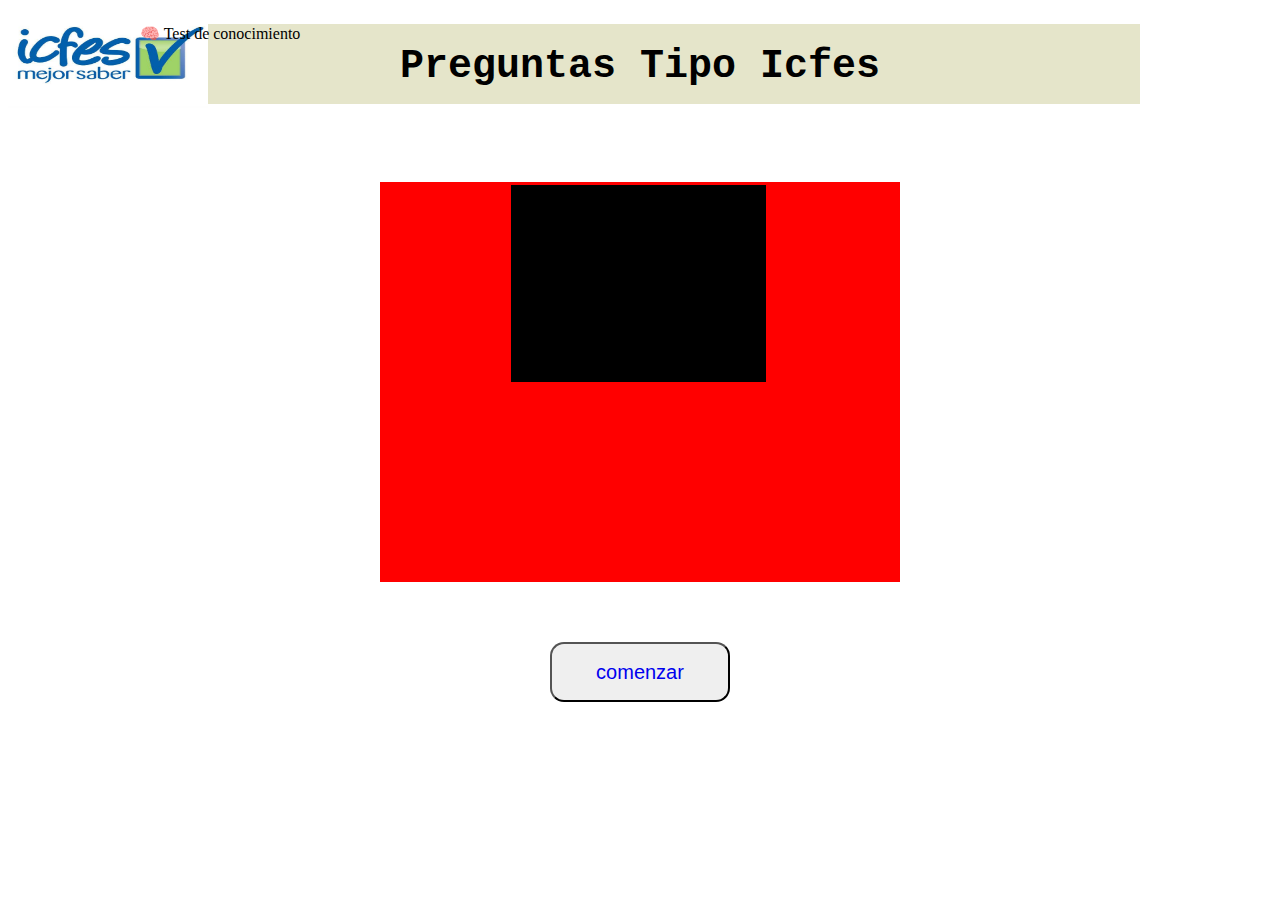
<file: index.html>
<link rel="stylesheet" href="estilos.css">
<title>IcfTensive</title>

<img src="icfes.jpg" alt="" width="200" height="100">
<center><div class="IcfTensive">
    <p>🧠 Test de conocimiento</p>
  
</div></center>

<center><div class="matematicas"><h6>Preguntas tipo icfes </h6></div></center>
<center><div class="areas"></div></center>
<center><div class="comenzar"><button><a href="problema1M.html">comenzar</a></button></div></center>


<div class="a1"></div>
<div class="a2"></div>
<div class="a3"></div>
<div class="a4"></div>


<body ondragstart="return false" onselectstart="return false" oncontextmenu="return false"></body>
</file>
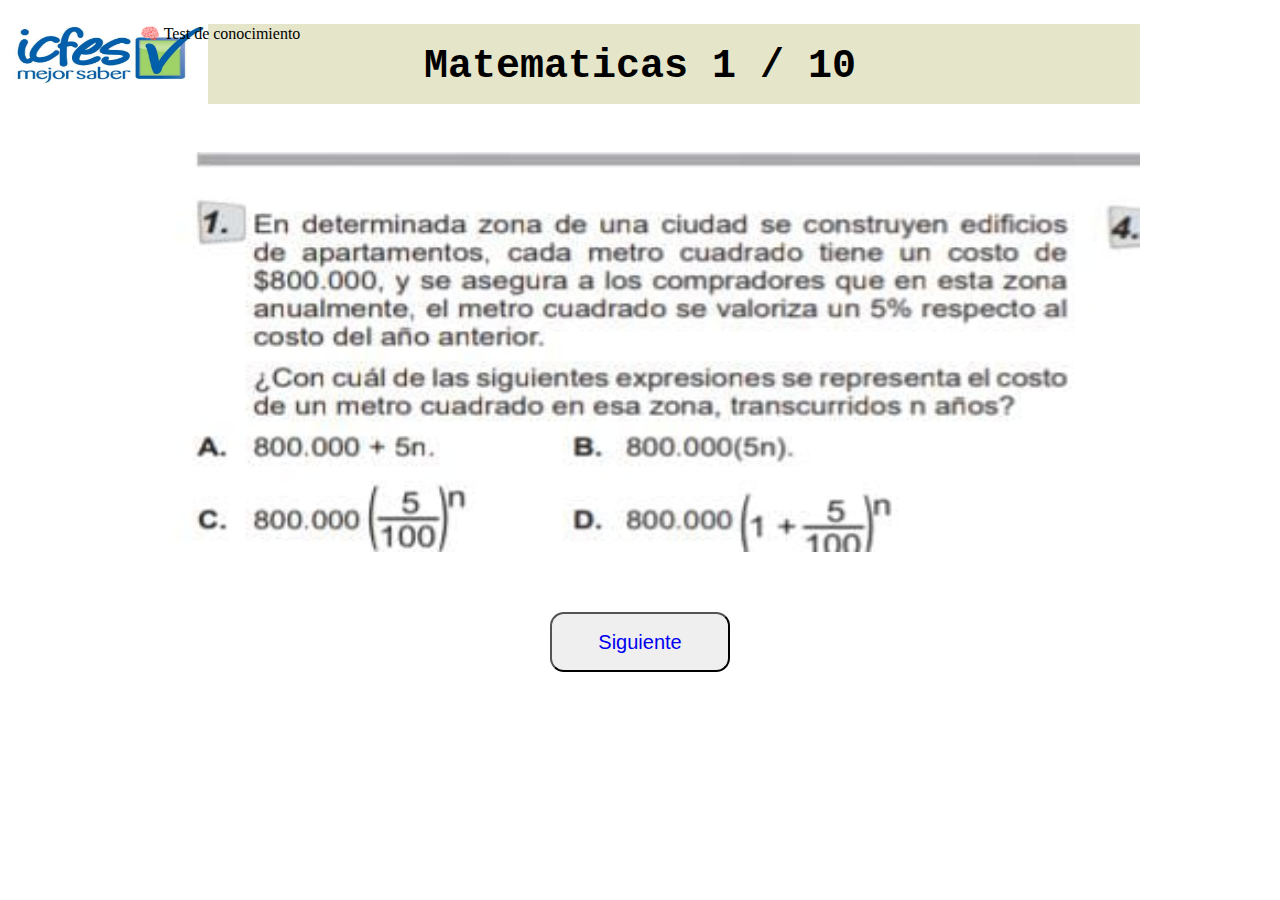
<file: problema1M.html>
<link rel="stylesheet" href="estilos.css">
<title>IcfTensive matematicas</title>

<img src="icfes.jpg" alt="" width="200" height="100">
<center><div class="IcfTensive">
    <p>🧠 Test de conocimiento</p>
  
</div></center>

<center><div class="matematicas"><h6>Matematicas 1 / 10 </h6></div></center>
<div class="mates"><center><img src="1quest.jpg" alt="" width="1000" height="400"></center></div>
<center><div class="comenzar"><button><a href="problema2M.html">Siguiente </a></button></div></center>

<body ondragstart="return false" onselectstart="return false" oncontextmenu="return false"></body>
</file>
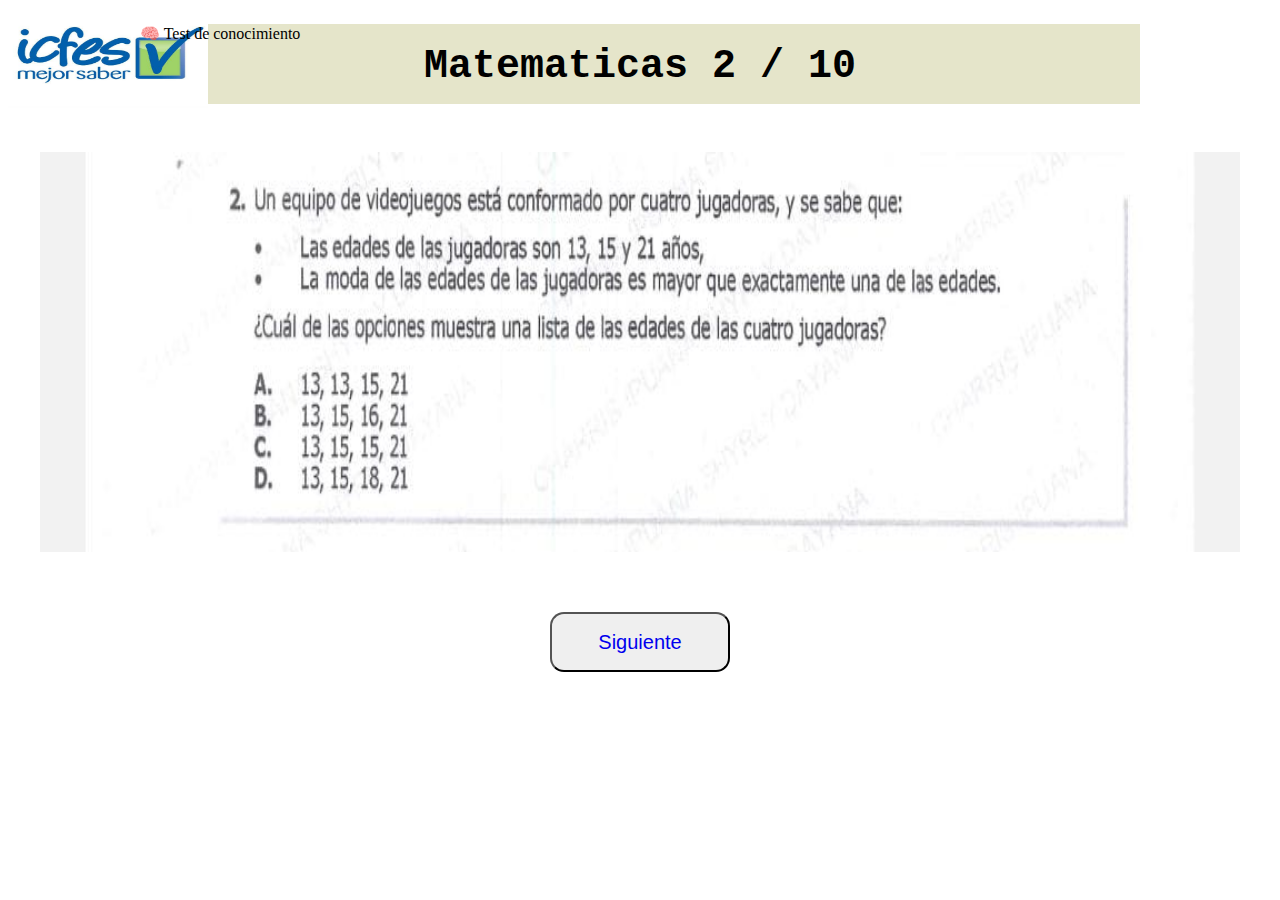
<file: problema2M.html>
<link rel="stylesheet" href="estilos.css">
<title>IcfTensive matematicas</title>

<img src="icfes.jpg" alt="" width="200" height="100">
<center><div class="IcfTensive">
    <p>🧠 Test de conocimiento</p>
  
</div></center>

<center><div class="matematicas"><h6>Matematicas 2 / 10 </h6></div></center>
<div class="mates"><center><img src="2ques.jpg" alt="" width="1200" height="400"></center></div>
<center><div class="comenzar"><button><a href="problema3M.html">Siguiente</a></button></div></center>

<body ondragstart="return false" onselectstart="return false" oncontextmenu="return false"></body>
</file>
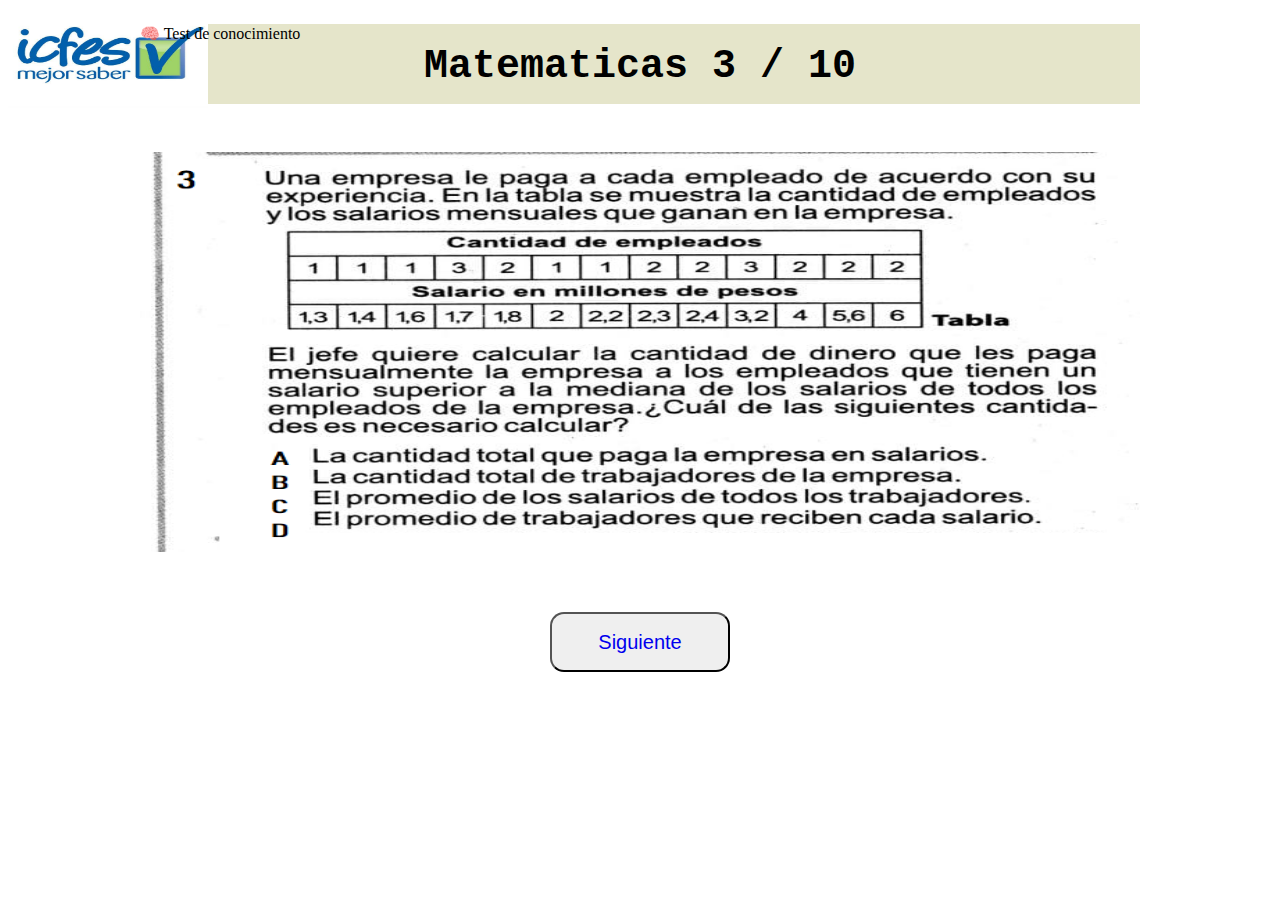
<file: problema3M.html>
<link rel="stylesheet" href="estilos.css">
<title>IcfTensive matematicas</title>

<img src="icfes.jpg" alt="" width="200" height="100">
<center><div class="IcfTensive">
    <p>🧠 Test de conocimiento</p>
  
</div></center>

<center><div class="matematicas"><h6>Matematicas 3 / 10 </h6></div></center>
<div class="mates"><center><img src="3.png" alt="" width="1000" height="400"></center></div>
<center><div class="comenzar"><button><a href="problema4M.html">Siguiente</a></button></div></center>

<body ondragstart="return false" onselectstart="return false" oncontextmenu="return false"></body>
</file>
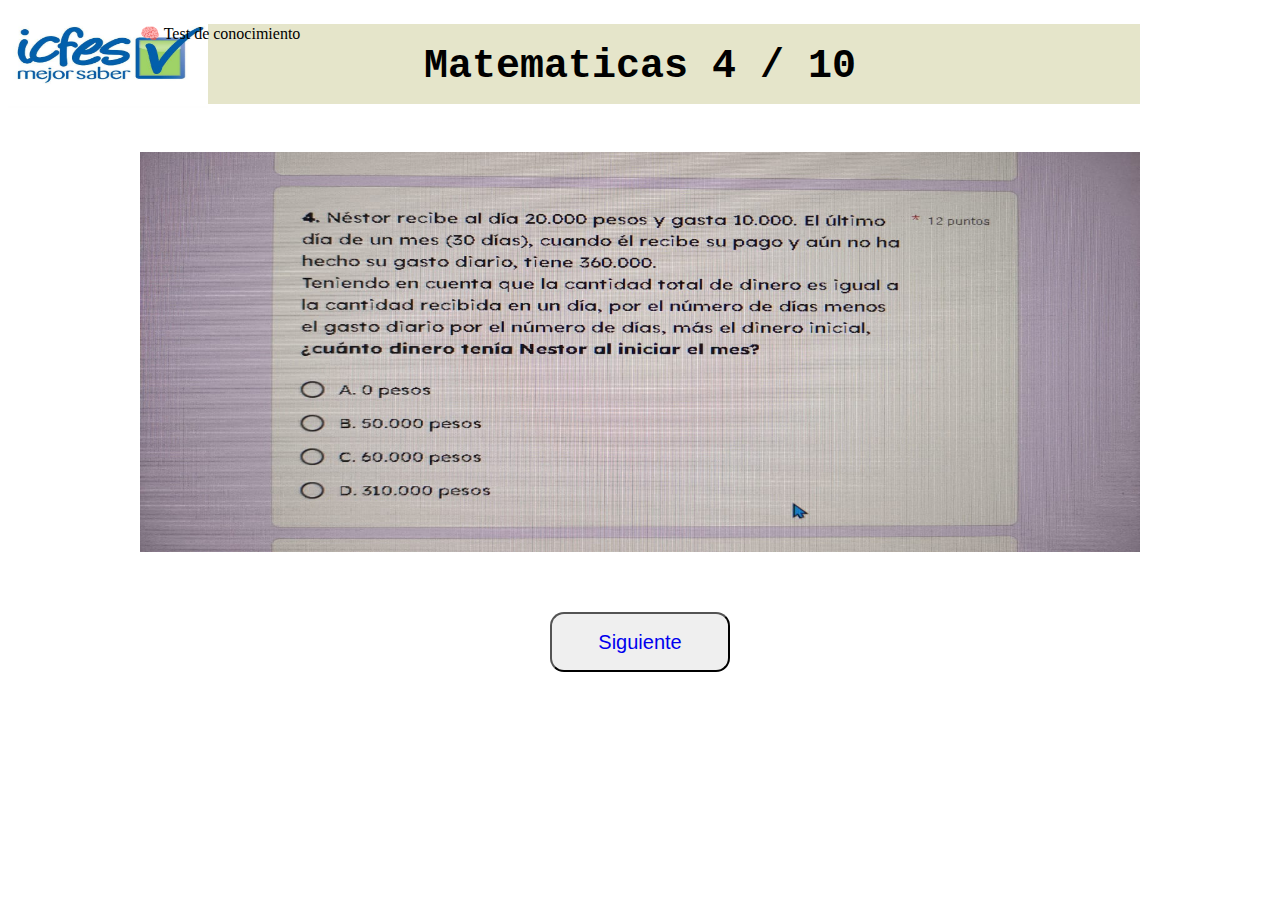
<file: problema4M.html>
<link rel="stylesheet" href="estilos.css">
<title>IcfTensive matematicas</title>

<img src="icfes.jpg" alt="" width="200" height="100">
<center><div class="IcfTensive">
    <p>🧠 Test de conocimiento</p>
  
</div></center>

<center><div class="matematicas"><h6>Matematicas 4 / 10 </h6></div></center>
<div class="mates"><center><img src="4.jpg" alt="" width="1000" height="400"></center></div>
<center><div class="comenzar"><button><a href="problema5M.html">Siguiente</a></button></div></center>

<body ondragstart="return false" onselectstart="return false" oncontextmenu="return false"></body>
</file>
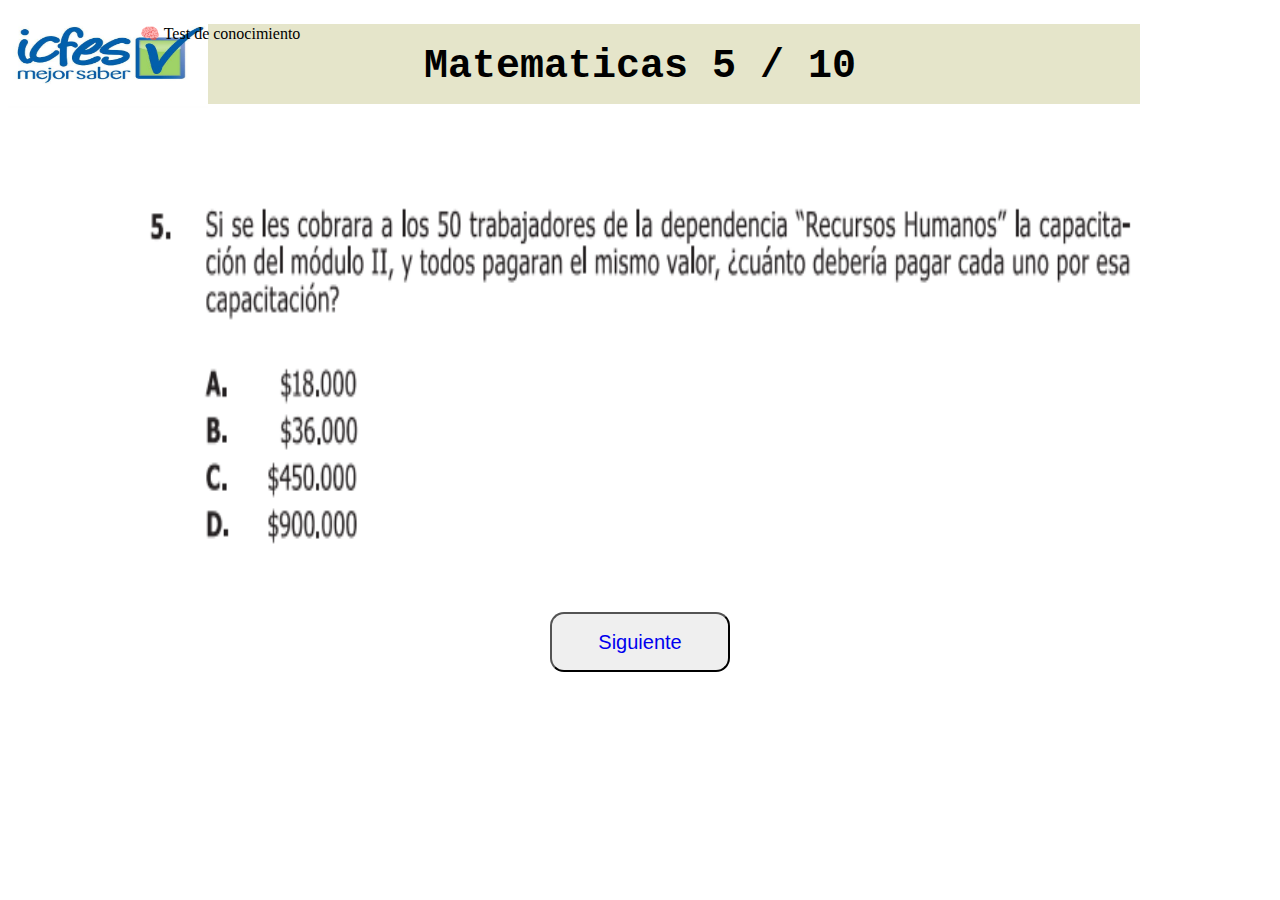
<file: problema5M.html>
<link rel="stylesheet" href="estilos.css">
<title>IcfTensive matematicas</title>

<img src="icfes.jpg" alt="" width="200" height="100">
<center><div class="IcfTensive">
    <p>🧠 Test de conocimiento</p>
  
</div></center>

<center><div class="matematicas"><h6>Matematicas 5 / 10 </h6></div></center>
<div class="mates"><center><img src="5.png" alt="" width="1000" height="400"></center></div>
<center><div class="comenzar"><button><a href="Comienzo.html">Siguiente</a></button></div></center>

<body ondragstart="return false" onselectstart="return false" oncontextmenu="return false"></body>
</file>
<file: estilos.css>
.IcfTensive{
    width:1000px;
    height:80px;
    background-color: rgb(229, 229, 202);
    margin-top:-100;
    
}

h6{
    font-family: "Nova Round";
    font-weight: bold;
    font-family: 'Courier New', Courier, monospace;
    font-size:40;
   text-transform: capitalize;
   margin-top:-60px;

   
}

p{
    text-align:left;
}

.mates{
    margin-top:-30px;
}


.comenzar button{
    width:180;
    height:60;
    border-radius:14px;
margin-top:60;
font-size:20;
}

a{
    text-decoration:none;
}


.areas{
    width:520px; 
    height:400px; 
    background-color:red;
}

.a1{
    width:255px;
    height:197px;
    background-color:black;
    margin-top:-517;
    margin-left:503px;
}
</file>
